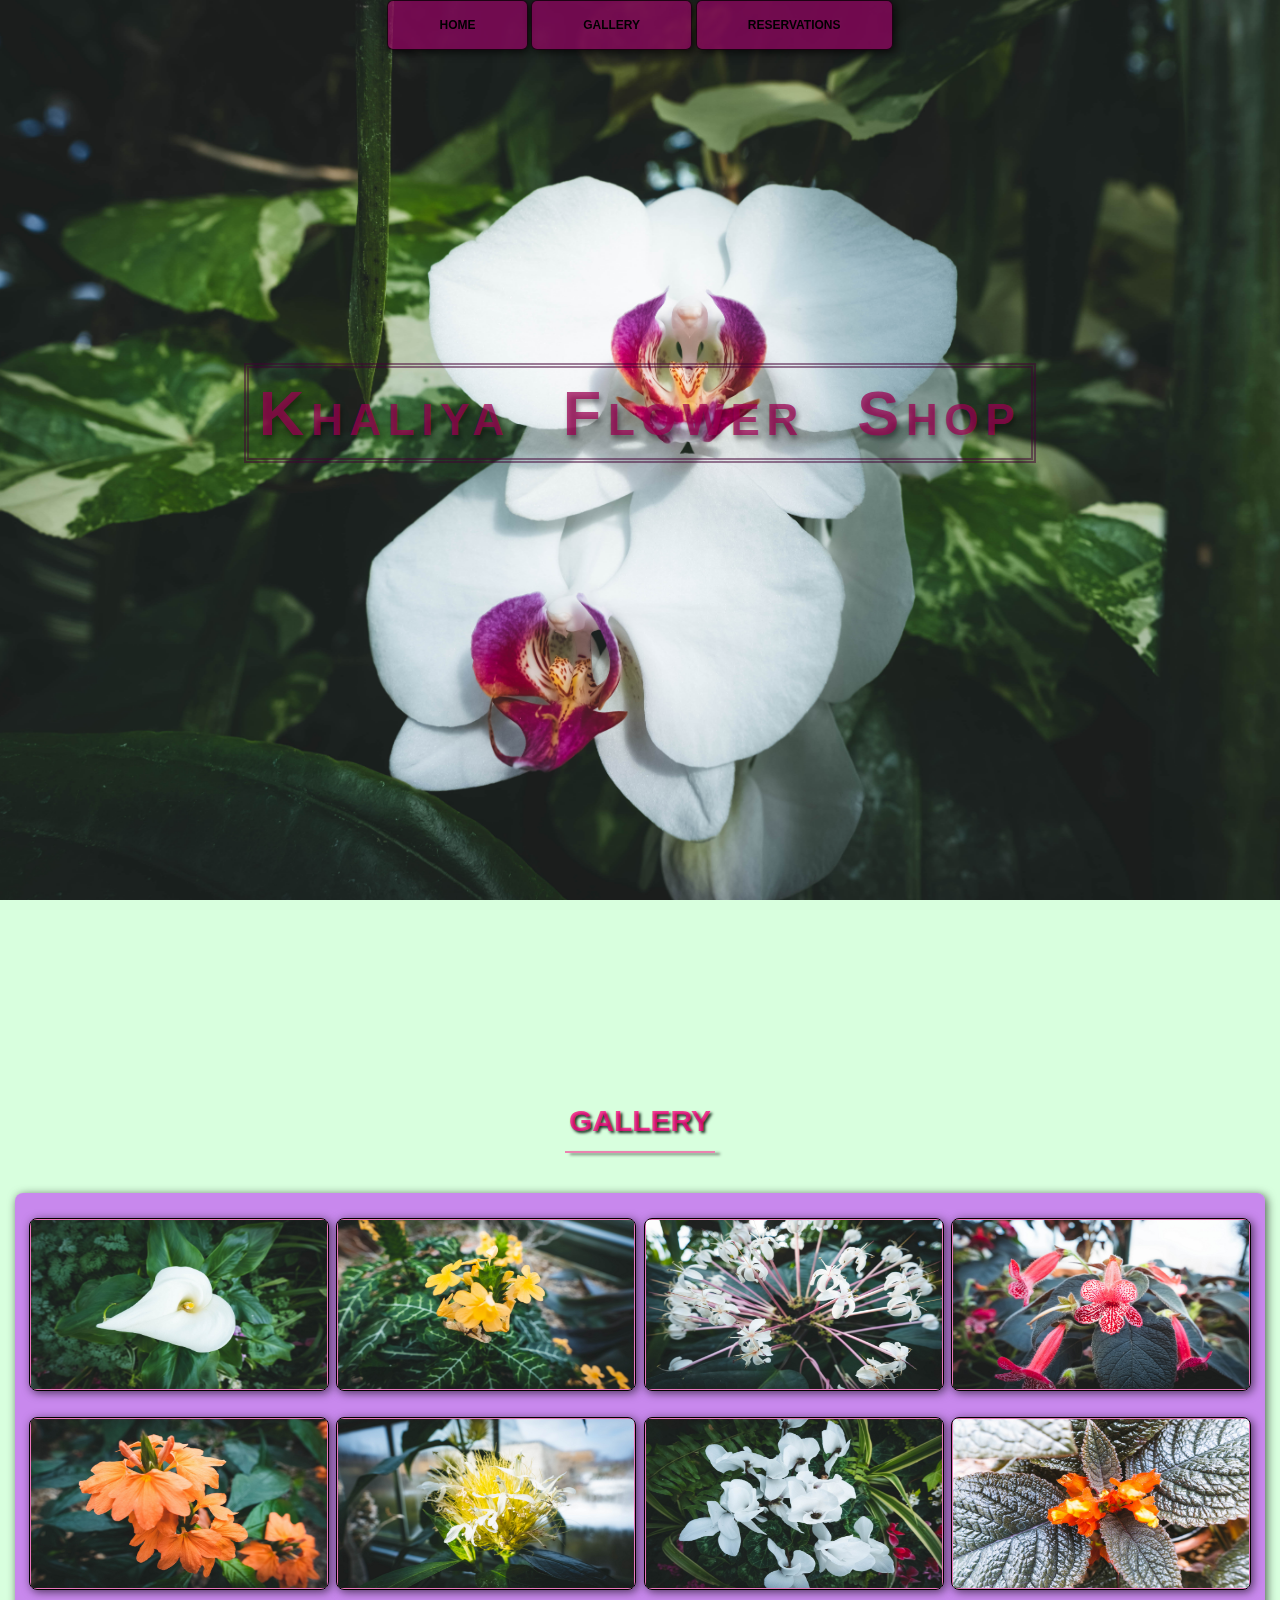
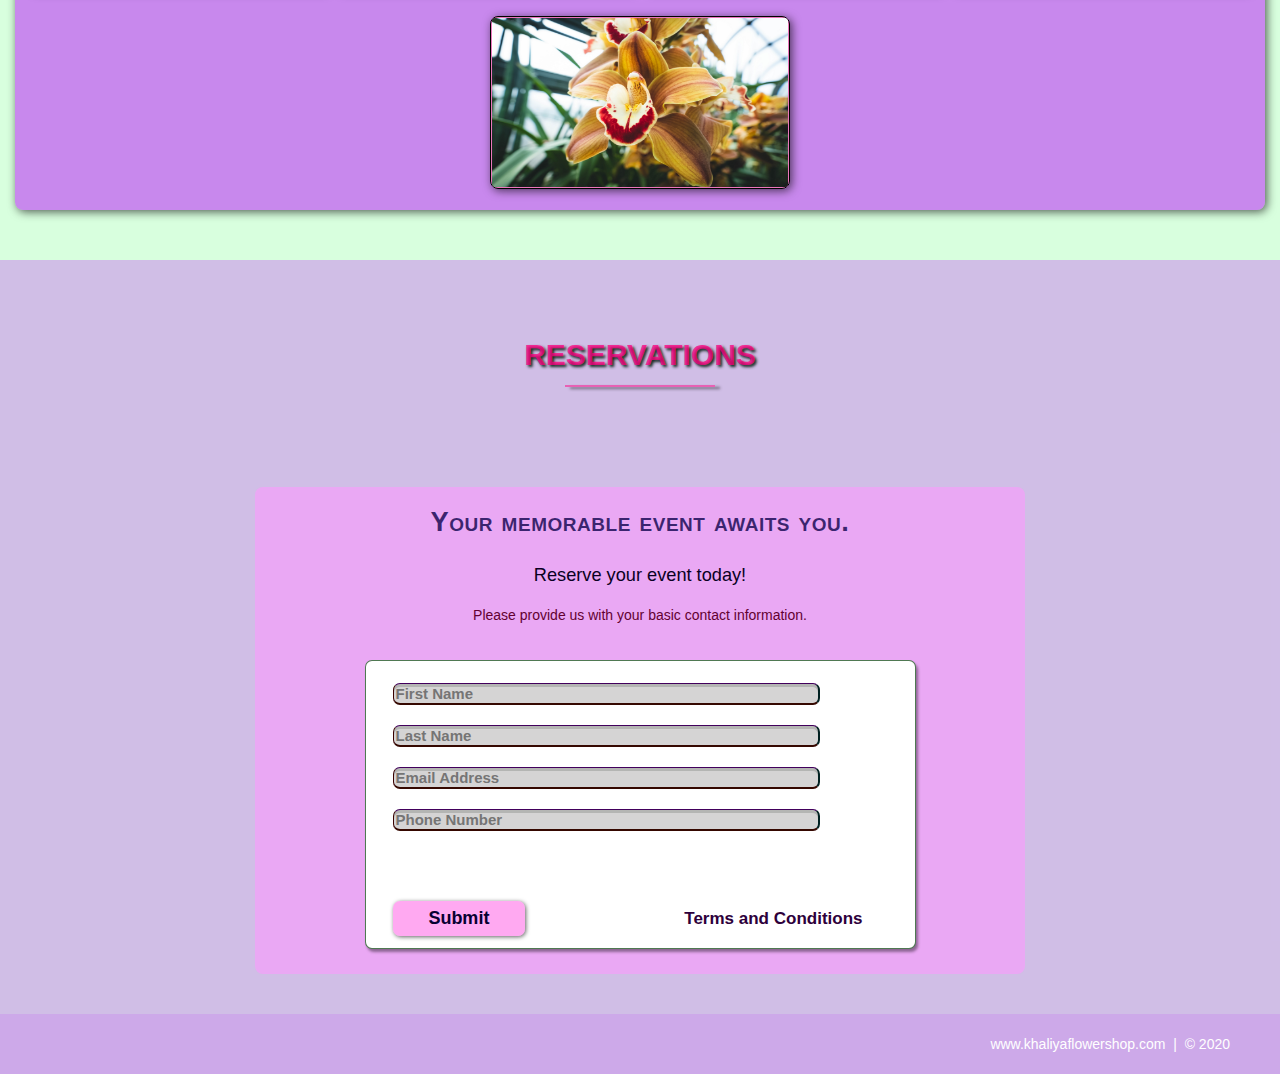
<file: index.html>
<!DOCTYPE html>
<html lang="en">
    <head>
        <meta charset="utf=8">
        <title>Khaliya | Flower Shop</title>
        <link rel="stylesheet" href="./css/shared.css">
        <link rel="stylesheet" href="./css/animations.css">
    </head>
    <body>

        <!-- NAV -->
        <div class="wrap">
            <div class="menu-container">
                <ul class="menu">
                    <a href="#home"><li>HOME</li></a>
                    <a href="#gallery"><li>GALLERY</li></a>
                    <a href="#contact"><li>RESERVATIONS</li></a>
                </ul>
            </div>

        </div>
        <!-- END NAV -->

        <!-- HOME -->
        <div id="home">
            <div class="container">
                <div class="text-center">
                    <span class="head-main">Khaliya Flower Shop</span>
                </div>
            </div>
        </div>
        <!-- END HOME -->

        <!-- GALLERY -->
        <section id="gallery">
            <div class="container">
                <h1>Gallery</h1>
                <div class="flex-container">

                    <!-- PHOTO-CONTAINER 1 -->
                    <div class="photo-container">
                        <div class="photo">
                            <img src="./images/thumb/thumbnail_1.jpg" alt="">
                            <div class="photo-overlay">
                                <h3>Click to Enlarge</h3>
                                <p>We cater all type of events including birthdays, weddings, funerals and more! Book yours now!</p>
                            </div>
                        </div>
                    </div>
                    <!-- END PHOTO-CONTAINER 1 -->

                    <!-- PHOTO-CONTAINER 2 -->
                    <div class="photo-container">
                        <div class="photo">
                            <img src="./images/thumb/thumbnail_2.jpg" alt="">
                            <div class="photo-overlay">
                                <h3>Click to Enlarge</h3>
                                <p>We cater all type of events including birthdays, weddings, funerals and more! Book yours now!</p>
                            </div>
                        </div>
                    </div>
                    <!-- END PHOTO-CONTAINER 2 -->

                    <!-- PHOTO-CONTAINER 3 -->
                    <div class="photo-container">
                        <div class="photo">
                            <img src="./images/thumb/thumbnail_3.jpg" alt="">
                            <div class="photo-overlay">
                                <h3>Click to Enlarge</h3>
                                <p>We cater all type of events including birthdays, weddings, funerals and more! Book yours now!</p>
                            </div>
                        </div>
                    </div>
                    <!-- END PHOTO-CONTAINER 3 -->

                    <!-- PHOTO-CONTAINER 4 -->
                    <div class="photo-container">
                        <div class="photo">
                            <img src="./images/thumb/thumbnail_4.jpg" alt="">
                            <div class="photo-overlay">
                                <h3>Click to Enlarge</h3>
                                <p>We cater all type of events including birthdays, weddings, funerals and more! Book yours now!</p>
                            </div>
                        </div>
                    </div>
                    <!-- END PHOTO-CONTAINER 4 -->

                    <!-- PHOTO-CONTAINER 5 -->
                    <div class="photo-container">
                        <div class="photo">
                            <img src="./images/thumb/thumbnail_5.jpg" alt="">
                            <div class="photo-overlay">
                                <h3>Click to Enlarge</h3>
                                <p>We cater all type of events including birthdays, weddings, funerals and more! Book yours now!</p>
                            </div>
                        </div>
                    </div>
                    <!-- END PHOTO-CONTAINER 5 -->

                    <!-- PHOTO-CONTAINER 6 -->
                    <div class="photo-container">
                        <div class="photo">
                            <img src="./images/thumb/thumbnail_6.jpg" alt="">
                            <div class="photo-overlay">
                                <h3>Click to Enlarge</h3>
                                <p>We cater all type of events including birthdays, weddings, funerals and more! Book yours now!</p>
                            </div>
                        </div>
                    </div>
                    <!-- END PHOTO-CONTAINER 6 -->

                    <!-- PHOTO-CONTAINER 7 -->
                    <div class="photo-container">
                        <div class="photo">
                            <img src="./images/thumb/thumbnail_7.jpg" alt="">
                            <div class="photo-overlay">
                                <h3>Click to Enlarge</h3>
                                <p>We cater all type of events including birthdays, weddings, funerals and more! Book yours now!</p>
                            </div>
                        </div>
                    </div>
                    <!-- END PHOTO-CONTAINER 7 -->

                    <!-- PHOTO-CONTAINER 8 -->
                    <div class="photo-container">
                        <div class="photo">
                            <img src="./images/thumb/thumbnail_8.jpg" alt="">
                            <div class="photo-overlay">
                                <h3>Click to Enlarge</h3>
                                <p>We cater all type of events including birthdays, weddings, funerals and more! Book yours now!</p>
                            </div>
                        </div>
                    </div>
                    <!-- END PHOTO-CONTAINER 8 -->

                    <!-- PHOTO-CONTAINER 9 -->
                    <div class="photo-container">
                        <div class="photo">
                            <img src="./images/thumb/thumbnail_9.jpg" alt="">
                            <div class="photo-overlay">
                                <h3>Click to Enlarge</h3>
                                <p>We cater all type of events including birthdays, weddings, funerals and more! Book yours now!</p>
                            </div>
                        </div>
                    </div>
                    <!-- END PHOTO-CONTAINER 9 -->

                </div>
            </div>
        </section>
        <!-- END GALLERY -->

        <!-- RSVP -->
        <section id="contact">
            <div class="container">
                <div class="heading-padding">
                    <h1 class="heading-padding">Reservations</h1>
                    <div class="reservation">
                        <h2><span>Your memorable event awaits you.</span>
                            <br/>Reserve your event today!
                        </h2>
                        <p class="rsvp-text">
                            Please provide us with your basic contact information.
                        </p>
                        <div class="form-rsvp">
                            <form action="" method="post">
                                <input class="rsvp" type="text" value="" placeholder="First Name">
                                <input class="rsvp" type="text" value="" placeholder="Last Name">
                                <input class="rsvp" type="text" value="" placeholder="Email Address">
                                <input class="rsvp" type="text" value="" placeholder="Phone Number">
                                <div class="form-spacer">
                                    <label class="terms">Terms and Conditions</label>
                                </div>
                                <div class="submit">
                                    <input type="submit" value="Submit">
                                </div>
                            </form>
                        </div>
                    </div>
                </div>
            </div>
        </section>
        <!-- RSVP -->

        <!-- FOOTER -->
        <div id="footer">
            www.khaliyaflowershop.com &nbsp;|&nbsp; &copy; 2020
        </div>
        <!-- END FOOTER -->

    </body>
</html>
</file>
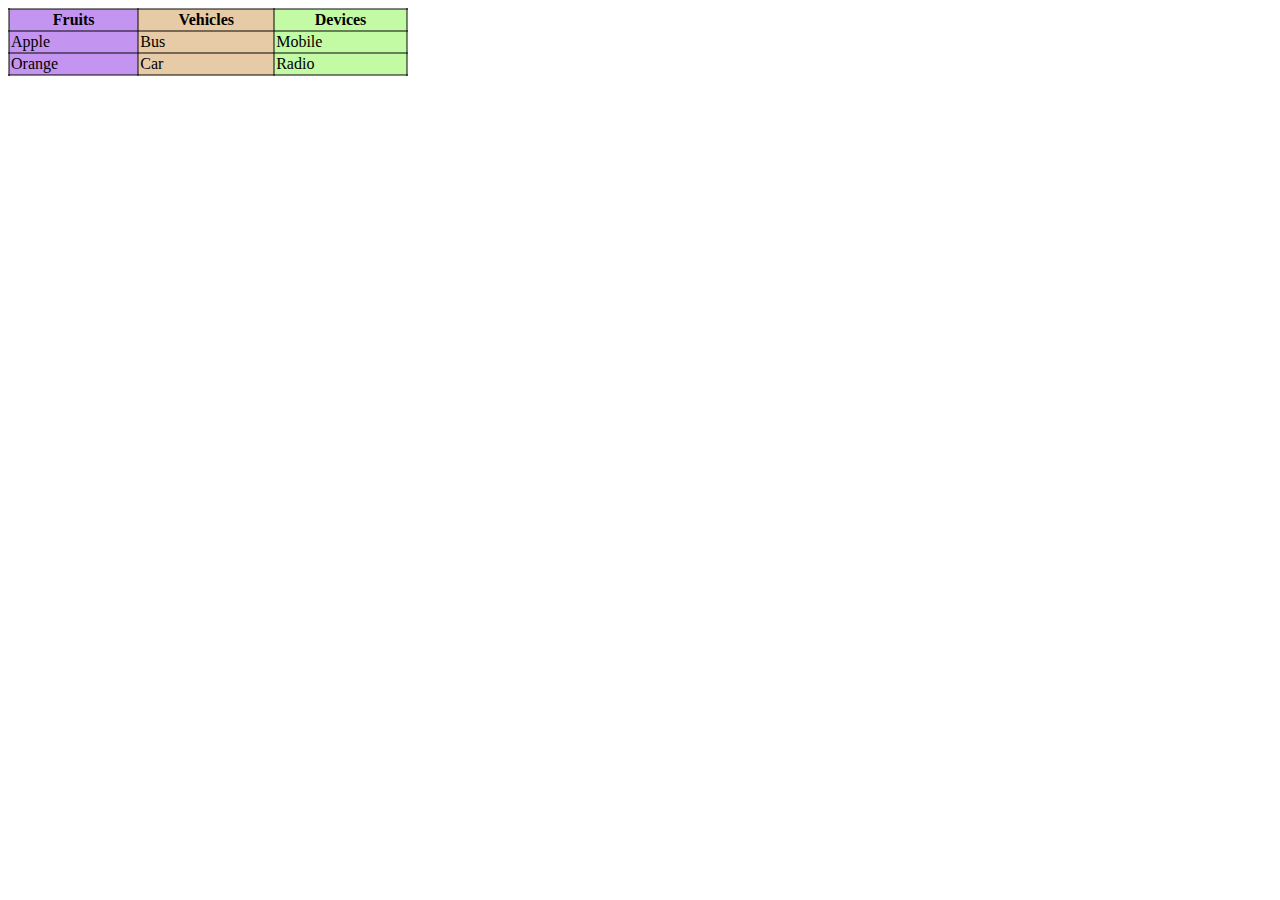
<file: Table.html>
<!DOCTYPE html>
<html lang="en">
    <head>
        <meta charset="utf-8">
        <title>Table</title>
        <style>
            table, tr, th, td   {
                border: 2px solid #0000007c;
                border-collapse: collapse;
                width: 400px;
            }
        </style>
    </head>
    <body>
        <table>
            <colgroup>
                <col span="1" style="background-color: rgba(137, 43, 226, 0.507);">
                <col span="1" style="background-color: rgba(222, 184, 135, 0.74);">
                <col span="1" style="background-color: rgba(140, 245, 80, 0.521);">
            </colgroup>
            <tr>
                <th>Fruits</th>
                <th>Vehicles</th>
                <th>Devices</th>
            </tr>
            <tr>
                <td>Apple</td>
                <td>Bus</td>
                <td>Mobile</td>
            </tr>
            <tr>
                <td>Orange</td>
                <td>Car</td>
                <td>Radio</td>
            </tr>
        </table>        
    </body>
</html>
</file>
<file: css/shared.css>
/* =========================================================================================
                               Author: Hansen Ucab
                               khaliyaflowershop.com
============================================================================================
                               GENERIC SYLES
==========================================================================================*/
html    {
    font-family: Arial, Helvetica, sans-serif;
    font-size: 62.5%;
    -webkit-tap-highlight-color: rgba(0,0,0,0);
    -webkit-text-size-adjust: 100%;
    -ms-text-size-adjust: 100%;
}

body    {
    font-size: 14px;
    margin: 0;
    font-family: Arial, Helvetica, sans-serif;
    line-height: 1.42857143;
    color: rgb(83, 0, 0);
    background-color: rgba(0, 255, 42, 0.151);
}

footer,
nav {
    display: block;
}

h1, h2, h3, h4, h5, h6{
    font-family: Arial, Helvetica, sans-serif;
}

h1  {
    line-height: 50px;
    font-weight: 900;
    font-size: 30px;
    text-transform: uppercase;
    text-align: center;
    color: rgba(255, 0, 128, 0.76);
    text-shadow: 2px 2px 3px rgba(0, 24, 11, 0.918);
}

h1::after   {   /* This is the underline */
    display: block;
    content: "";
    height: 2px;
    width: 150px;
    background: rgba(255, 0, 128, 0.486);
    margin: 5px auto 40px;
    box-shadow: 5px 2px 3px rgba(0, 0, 0, 0.507);
}

h2  {
    line-height: 50px;
    color: rgba(51, 0, 26, 0.808);
}

h3  {
    line-height: 30px;
    padding-bottom: 20px;
}

h4  {
    padding-top: 25px;
    line-height: 40px;
    padding-bottom: 0px;
    font-size: 22px;
    font-weight: 900;
}

p   {
    font-weight: 300;
    line-height: 30px;
    padding-bottom: 15px;
}

.text-center    {
    text-align: center;
}

.heading-padding    {
    padding-bottom: 40px;
}

section {
    padding-top: 50px;
    margin-top: 50px;
}

.navbar {
    height: 105px;
    max-height: 340px;
    display: block;
}

.container  {
    padding-right: 15px;
    padding-left: 15px;
    margin-right: auto;
    margin-left: auto;
}

.container-fluid    {
    padding-right: 15px;
    padding-left: 15px;
    margin-right: auto;
    margin-left: auto;
}

.row    {
    margin-right: -15px;
    margin-left: -15px;
}

.clearfix:after,
.container:after,
.navbar:after   {
    clear: both;
    display: table;
    content: " ";
}

.wrap   {
    height: 100%;
    width: 100%;
    position: absolute;
    /* This ensures that the images cannot render outside of their container without
        forcing any scrollbars */
    overflow: hidden;
    top: 0;
    left: 0;
    text-align: center;
}

.menu-container {
    max-height: 340px;
    margin: 0% auto;
    content: " ";
    /* top: 0;
    left: 0; */
    /* position: absolute; */ /*to the top edge of the screen */
    width: 100%;
    position: fixed;
    z-index: 100;
    /* background-color: rgba(255, 255, 255, 0.5); */
}

/*===============================================================
                        HOME SECTION STYLES
================================================================*/
#home   {
    background: url(../images/flower.jpg) no-repeat 50% 50%;
    background-attachment: fixed;
    -webkit-background-size: cover;
    -moz-background-size: cover;
    -o-background-size: cover;
    background-size: cover;
    width: 100%;
    display: block;
    height: auto;
    padding-top: 350px; /* This is spacer before the Main title Logo */
    padding-bottom: 500px; /* This is spacer after the Main title Logo */
    color: rgba(207, 0, 86, 0.836);
}

.head-main  {
    text-shadow: 2px 4px 5px rgba(0, 0, 0, 0.404);
    font-variant: small-caps;
    color: rgba(156, 0, 81, 0.726);
    letter-spacing: 5pt;
    word-spacing: 21pt;
    font-size: 4.5em;
    text-align: left;
    font-family: Impact, Haettenschweiler, 'Arial Narrow Bold', sans-serif;
    line-height: 2;
    font-weight: 900;
    border: 5px double #41003380;
    padding: 10px;
}

.head-sub-main  {
    font-size: 23px;
    font-weight: 500;
    padding: 50px 20px 10px 20px;
    text-transform: uppercase;
}

.head-last  {
    font-size: 10px;
    font-weight: 900;
    padding: 5px 20px 20px 20px;
    border: 1px dotted #b700ff5b;
    padding: 5px;
}

/* ===============================================
                  CONTACT STYLES
================================================*/

.flex-container {
    display: -webkit-flex;
    display: flex;
    flex-wrap: wrap;
    padding: 10px;
    border-radius: 8px;
    margin: 0px auto;
    background-color: rgba(183, 0, 255, 0.466);
    box-shadow: 2px 2px 10px 0 rgba(0, 0, 0, 0.637);
}

#contact    {
    background-color: rgba(183, 0, 255, 0.253);
}

.reservation    {
    width: 60%;
    padding: 10px;
    border-radius: 8px;
    margin: 0px auto;
    background-color: rgba(255, 151, 255, 0.555);
    box-shadow: -1px -1px 1px 0 rgba(18, 0, 26, 0.438) 1px 2px 10px 0 rgba(6, 0, 8, 0.527);
}

.reservation h2     {
    width: 70%;
    text-align: center;
    margin: 0 auto;
    color: rgb(9, 0, 34);
    font-weight: 500;
    font-size: 1.3em;
    letter-spacing: 0pt;
    word-spacing: 0pt;
}

.reservation h2 span    {
    width: 70%;
    text-align: center;
    margin: 0 auto;
    color: rgba(11, 0, 75, 0.781);
    font-weight: 900;
    font-size: 1.5em;
    font-variant: small-caps;
    letter-spacing: .4pt;
    word-spacing: .3pt;
}

.reservation p  {
    color: rgb(99, 0, 49);
    width: 50%;
    margin: 0 auto;
    text-align: center;
}

.reservation form   {
    font-size: 15px;
    outline: none;
    font-weight: 600;
    color: rgb(0, 0, 0);
    padding: 12px 12px;
    width: 70%;
    border: 1px solid rgba(0, 61, 5, 0.692);
    margin: 2% auto;
    border-radius: 7px;
    background: rgb(255, 255, 255);
    box-shadow: 2px 3px 3px 0px rgba(0, 0, 0, 0.404);
    font-family: 'Raleway', sans-serif, -apple-system, BlinkMacSystemFont, 'Segoe UI', Roboto, Oxygen, Ubuntu, Cantarell, 'Open Sans', 'Helvetica Neue', sans-serif;
}

.reservation input[type="text"]     {
    font-size: 15px;
    outline: none;
    font-weight: 600;
    color: rgb(0, 0, 0);
    padding: 2%, 1%, 2%, 7%;
    width: 80%;
    border-top: 1px solid #42005c;
    border-right: 2px solid #002020;
    border-bottom: 2px solid #350800;
    border-left: 1px solid #380000;
    margin:  10px 1em;
    border-radius: 7px;
    background: #b1b0b08a;
    box-shadow: inset 0px 3px 0px 0px rgba(0, 10, 2, 0.151);
    font-family: 'Raleway', sans-serif;
}

.reservation input[type="text"]:hover   {
    box-shadow: 0 0 18px rgba(255, 0, 234, 0.438);
}

.form-spacer    {
    padding: 30px 39px;
}

.terms  {
    margin: 45px 1px 0 0;
    margin-top: 20% auto;
    padding-left: 52px;
    font-size: 17px;
    line-height: 5px;
    color: rgb(45, 0, 59);
    cursor: pointer;
    font-family: 'Raleway', sans-serif;
    font-weight: 600;
    position: relative;
    display: inline;
    float: right;
}

.terms:hover    {
    color: sienna;
    text-decoration: underline;
}

.submit input[type="submit"]    {
    color: rgb(7, 0, 49);
    cursor: pointer;
    border: none;
    font-weight: 900;
    outline: none;
    text-align: center;
    font-family: 'Raleway', sans-serif;
    margin: 0px 3%;
    padding: 7px 0px;
    width: 25%;
    font-size: 18px;
    transition: border-color 0.3s color 0.3s background-color 0.3s;
    border-radius: 7px;
    background-color: rgba(255, 98, 229, 0.548);
    box-shadow: 1px 1px 4px 0 rgba(0, 0, 0, 0.61);
}

.submit input[type="submit"]:hover  {
    color: #fff;
    background-color: rgba(252, 0, 105, 0.603);
    box-shadow: insert 1px 2px 15px 0 rgb(0, 0, 0);
}

/* ==================================================
                    FOOTER STYLES
===================================================*/
#footer {
    background-color: rgba(183, 0, 255, 0.336);
    color: #fff;
    text-shadow: 2px 2px 8px 0 (0,0,0,rgb(49, 0, 68));
    padding: 20px 50px 20px 50px;
    text-align: right;
}
</file>
<file: css/animations.css>
/* =================================================
            MENU SELECTION ANIMATION
==================================================*/

.menu   {
    color: seagreen;
    font: bold 12px/18px sans-serif;
    text-align: center;
    display: inline;
    margin: 0% auto;
    padding: 0;
    list-style: none;
    text-decoration: none;
}

.menu li{
    color: rgb(0, 0, 0);
    background-color: rgba(158, 0, 105, 0.658);
    display: inline-block;
    margin: 0% auto;
    position: relative;
    padding: 15px 4%;
    border: 1px solid rgba(0, 0, 0, 0.747);
    box-shadow: 2px 2px 10px 0 rgba(0, 0, 0, 0.774);
    border-radius: 6px;
    /* background-color: #052136; */
    cursor: pointer;
    transition-property: background;
    transition-duration: .4s;
    transition-delay: 0s;
    transition-timing-function: ease-in-out;
}

.menu li:hover  {
    color: rgb(255, 255, 255);
    background-color: rgba(255, 0, 191, 0.5);
}

/* ==============================================
            GALLERY SECTION ANIMATION           
===============================================*/

.photo  {
    position: relative;
    line-height: 0;
    margin-bottom: 2em;
    overflow: hidden;
    border-radius: 8px;
    padding: 1px;
    border: 1px solid #000000;
    background-color: rgba(255, 109, 158, 0.644);
    box-shadow: 2px 2px 10px 0 rgba(0, 0, 0, 0.616);
}

.photo-container    {
    text-align: center;
    margin: 15px auto;
    width: 300px;
    height: 169px;
}

.photo-container img    {
    max-width: 100%;
    width: 300px;
    height: 169px;
}

.photo-overlay  {
    color: rgb(255, 0, 0);
    position: absolute;
    top: 0;
    right: 0;
    bottom: 0;
    left: 0;
    padding-left: 20px;
    padding-right: 20px;
    justify-content: center; /* For centering text inside .photo-overlay */
    align-items: center;
    background: rgba(0, 43, 11, 0.438);
}

.white-head {
    color: rgba(0, 0, 0, 0.808);
    margin-top: 5%;
    line-height: 30px;
    padding-bottom: 20px;
}

/* =====================================================
                PHOTO OVERLAY TRANSITIONS
======================================================*/

.photo-overlay  {
    opacity: 0;
    transition: opacity .1s;
    border-radius: 10px;
    cursor: pointer;
}

.photo-overlay p    {
    width: 100%;
    height: 100%;
    color: rgb(223, 255, 81);
}

.photo-overlay:hover    {
    opacity: 1;
}

.photo img  {
    transition:  transform .5s;
    transform-origin: 50% 50%;
}

.photo:hover img    {
    transform: scale(1.1);
}
</file>
